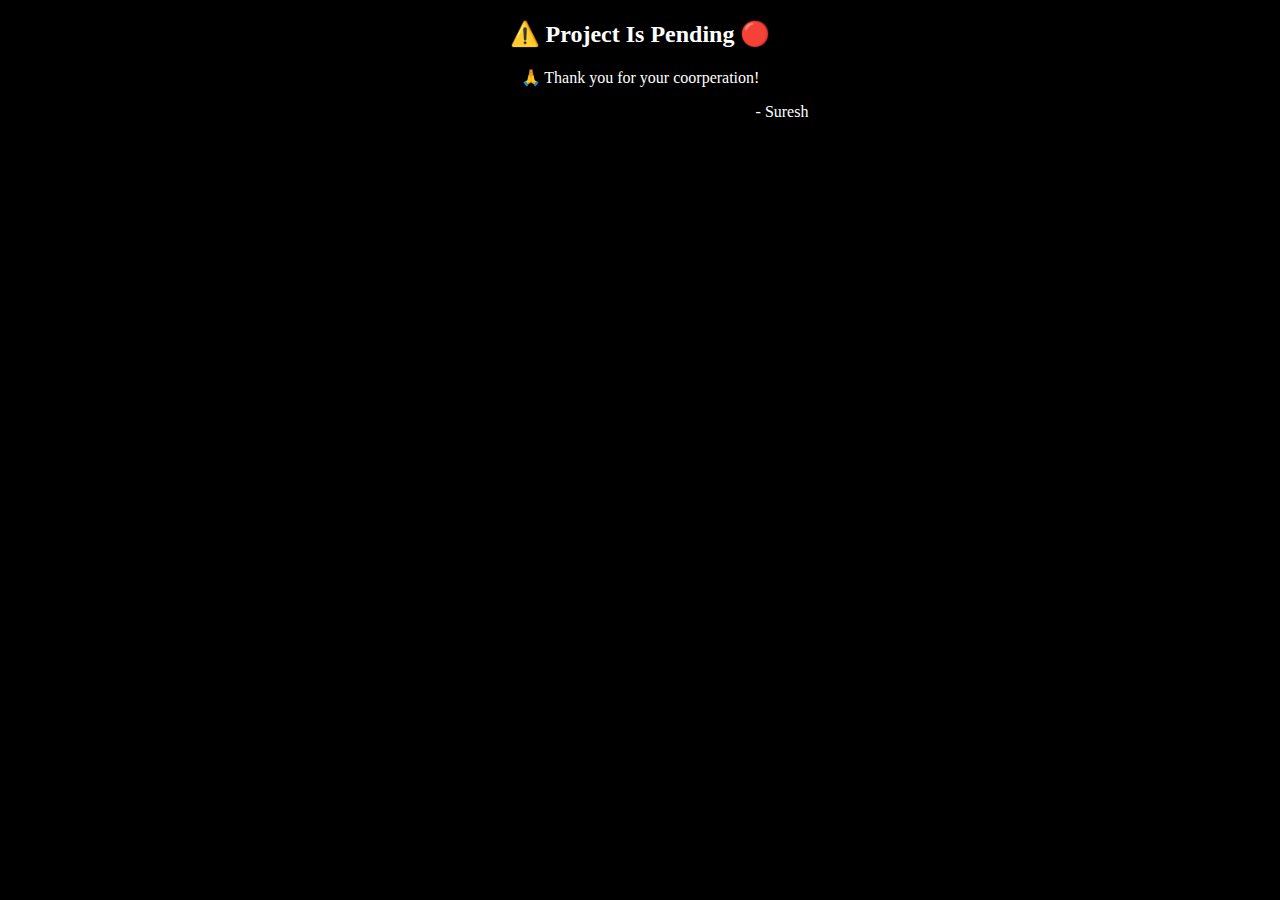
<file: pending.html>
<!DOCTYPE html>
<html lang="en">
  <head>
    <meta charset="UTF-8" />
    <meta name="viewport" content="width=device-width, initial-scale=1.0" />
    <title>Document</title>
  </head>
  <body style="background-color: black; color: white">
    <h2 style="text-align: center">⚠️ Project Is Pending 🔴</h2>
    <p style="text-align: center">🙏 Thank you for your coorperation!</p>
    <p style="text-align: center">
      &nbsp;&nbsp;&nbsp;&nbsp;&nbsp;&nbsp;&nbsp;&nbsp;&nbsp;&nbsp;&nbsp;&nbsp;&nbsp;&nbsp;&nbsp;&nbsp;
      &nbsp;&nbsp;&nbsp;&nbsp;&nbsp;&nbsp;&nbsp;&nbsp;&nbsp;&nbsp;&nbsp;&nbsp;&nbsp;&nbsp;&nbsp;
      &nbsp;&nbsp;&nbsp;&nbsp;&nbsp;&nbsp;&nbsp;&nbsp;&nbsp;&nbsp;&nbsp;&nbsp;&nbsp;&nbsp;&nbsp;&nbsp;&nbsp;&nbsp;&nbsp;&nbsp;&nbsp;&nbsp;&nbsp;&nbsp;&nbsp;&nbsp;&nbsp;&nbsp;&nbsp;&nbsp;&nbsp;&nbsp;&nbsp;&nbsp;&nbsp;&nbsp;&nbsp;
      - Suresh
    </p>
  </body>
</html>
</file>
